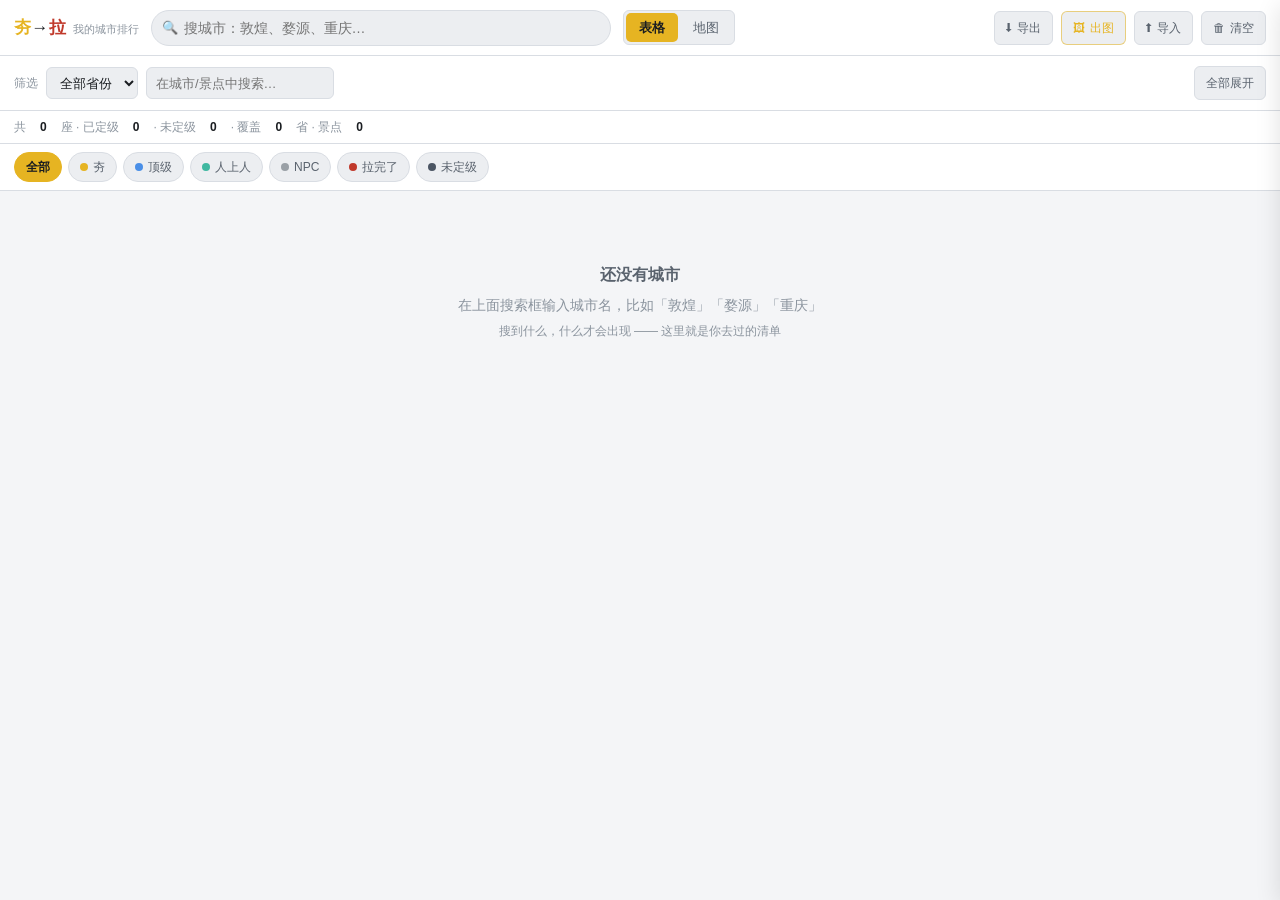
<file: index.html>
<!DOCTYPE html>
<html lang="zh-CN">
<head>
<meta charset="UTF-8">
<meta name="viewport" content="width=device-width, initial-scale=1, viewport-fit=cover, maximum-scale=5">
<meta name="theme-color" content="#0e1013">
<meta name="apple-mobile-web-app-capable" content="yes">
<meta name="mobile-web-app-capable" content="yes">
<meta name="apple-mobile-web-app-status-bar-style" content="black-translucent">
<meta name="apple-mobile-web-app-title" content="从夯到拉">
<meta name="description" content="从夯到拉 —— 中国城市旅游排行，把自己去过的城市拖进夯、顶级、人上人、NPC、拉完了五档">
<title>从夯到拉 · 我的城市旅游排行</title>
<link rel="manifest" href="manifest.json">
<link rel="icon" href="icons/icon.svg" type="image/svg+xml">
<link rel="apple-touch-icon" href="icons/icon-180.png">
<link rel="stylesheet" href="css/app.css">
</head>
<body>

<header class="app-header">
  <div class="brand">
    <span class="brand-main"><span class="hang">夯</span>→<span class="la">拉</span></span>
    <span class="brand-sub">我的城市排行</span>
  </div>

  <div class="search-wrap">
    <span class="search-icon">🔍</span>
    <input
      id="searchInput"
      class="search-input"
      type="search"
      placeholder="搜城市：敦煌、婺源、重庆…"
      autocomplete="off"
      spellcheck="false"
    >
    <button id="searchClear" class="search-clear" title="清空">✕</button>
    <div id="suggest" class="suggest"></div>
  </div>

  <div class="view-tabs">
    <button class="view-tab active" data-switch="table">表格</button>
    <button class="view-tab" data-switch="map">地图</button>
  </div>

  <div class="header-actions">
    <button id="btnExport" class="icon-btn" title="导出 JSON 备份">
      <span>⬇</span><span class="label">导出</span>
    </button>
    <button id="btnExportImg" class="icon-btn accent" title="导出排行长图（PNG）">
      <span>🖼</span><span class="label">出图</span>
    </button>
    <button id="btnImport" class="icon-btn" title="导入 JSON 备份">
      <span>⬆</span><span class="label">导入</span>
    </button>
    <button id="btnClear" class="icon-btn danger" title="清空全部">
      <span>🗑</span><span class="label">清空</span>
    </button>
  </div>
</header>

<main class="app-main">

  <!-- 表格视图 -->
  <section class="view active" data-view="table">
    <div class="table-view">
      <div class="toolbar">
        <span class="toolbar-label">筛选</span>
        <select id="provinceSelect">
          <option value="">全部省份</option>
        </select>
        <input id="tableQuery" type="text" placeholder="在城市/景点中搜索…">
        <span class="toolbar-spacer"></span>
        <button id="btnExpandAll" class="icon-btn" title="展开/收起全部档位">全部展开</button>
      </div>
      <div class="stats-bar" id="statsBar"></div>
      <div class="level-filter" id="levelFilter"></div>
      <div class="table-pane" id="tablePane"></div>
    </div>
  </section>

  <!-- 地图视图 -->
  <section class="view" data-view="map">
    <div class="map-view">
      <div class="map-pane" id="mapPane"></div>
      <div class="map-toolbar">
        <button class="map-btn" id="zoomIn" title="放大">＋</button>
        <button class="map-btn" id="zoomOut" title="缩小">－</button>
        <button class="map-btn" id="zoomReset" title="复位">⟲</button>
      </div>
      <div class="legend" id="legend"></div>
      <div class="map-hint" id="mapHint">在地图上拖动查看，滚轮或双指缩放</div>
    </div>
  </section>

</main>

<nav class="tabbar">
  <button class="active" data-switch="table">
    <span class="ti">▤</span><span>表格</span>
  </button>
  <button data-switch="map">
    <span class="ti">◉</span><span>地图</span>
  </button>
  <button id="tabExportImg">
    <span class="ti">🖼</span><span>出图</span>
  </button>
  <button id="tabExport">
    <span class="ti">⬇</span><span>备份</span>
  </button>
</nav>

<input type="file" id="fileInput" accept=".json,application/json" hidden>
<div class="toast" id="toast"></div>

<script type="module" src="src/app.js"></script>

<script>
  // 手机端底部标签栏的按钮复用顶栏逻辑
  document.getElementById('tabExport')?.addEventListener('click', () => {
    document.getElementById('btnExport')?.click();
  });
  document.getElementById('tabExportImg')?.addEventListener('click', () => {
    document.getElementById('btnExportImg')?.click();
  });

  // 注册 Service Worker，让部署版离线可用 / 添加到主屏幕后像原生 App
  // file:// 下 SW 不可用，静默跳过；GitHub Pages 走 https，正常注册
  if ('serviceWorker' in navigator && location.protocol.startsWith('http')) {
    window.addEventListener('load', () => {
      navigator.serviceWorker.register('sw.js').catch(() => {});
    });
  }
</script>

</body>
</html>
</file>
<file: css/app.css>
/* ==========================================================================
   从夯到拉 · 城市旅游排名
   样式：桌面左右分栏，手机单栏 + 底部标签栏
   ========================================================================== */

:root {
  --bg: #0e1013;
  --bg-elev: #16191d;
  --bg-elev-2: #1d2126;
  --border: #2a2f36;
  --border-strong: #3a4149;
  --text: #e8eaed;
  --text-dim: #9aa3ad;
  --text-faint: #6b747e;
  --accent: #e6b422;

  --hang: #e6b422;
  --ding: #4a8fe7;
  --ren: #3fb8a0;
  --npc: #9aa0a6;
  --la: #c0392b;
  --none: #4b5563;

  --radius: 10px;
  --radius-sm: 6px;
  --shadow: 0 6px 24px rgba(0, 0, 0, 0.45);
  --header-h: 56px;
  --tabbar-h: 56px;
  --prov-line: #4a5563;
}

@media (prefers-color-scheme: light) {
  :root {
    --bg: #f4f5f7;
    --bg-elev: #ffffff;
    --bg-elev-2: #eceef1;
    --border: #d9dde3;
    --border-strong: #c2c8d0;
    --text: #1a1d21;
    --text-dim: #5a636e;
    --text-faint: #8b949e;
    --shadow: 0 6px 24px rgba(0, 0, 0, 0.12);
    --prov-line: #9aa5b1;
  }
}

* { box-sizing: border-box; }

html, body {
  margin: 0;
  padding: 0;
  height: 100%;
  overscroll-behavior: none;
}

body {
  background: var(--bg);
  color: var(--text);
  font-family: -apple-system, BlinkMacSystemFont, "PingFang SC", "Hiragino Sans GB",
    "Microsoft YaHei", "Segoe UI", Roboto, sans-serif;
  font-size: 14px;
  line-height: 1.5;
  -webkit-font-smoothing: antialiased;
  -webkit-tap-highlight-color: transparent;
}

button, input, select, textarea {
  font: inherit;
  color: inherit;
}

button { cursor: pointer; }

/* ---------------------------------------------------------------- 顶栏 */

.app-header {
  position: sticky;
  top: 0;
  z-index: 40;
  height: var(--header-h);
  display: flex;
  align-items: center;
  gap: 12px;
  padding: 0 14px;
  background: var(--bg-elev);
  border-bottom: 1px solid var(--border);
}

.brand {
  display: flex;
  align-items: baseline;
  gap: 6px;
  flex-shrink: 0;
}

.brand-main {
  font-size: 17px;
  font-weight: 700;
  letter-spacing: 0.5px;
}

.brand-main .hang { color: var(--hang); }
.brand-main .la { color: var(--la); }

.brand-sub {
  font-size: 11px;
  color: var(--text-faint);
}

.search-wrap {
  position: relative;
  flex: 1;
  max-width: 460px;
}

.search-input {
  width: 100%;
  height: 36px;
  padding: 0 34px 0 32px;
  background: var(--bg-elev-2);
  border: 1px solid var(--border);
  border-radius: 18px;
  outline: none;
  transition: border-color 0.15s;
}

.search-input:focus { border-color: var(--accent); }

.search-icon {
  position: absolute;
  left: 11px;
  top: 50%;
  transform: translateY(-50%);
  color: var(--text-faint);
  pointer-events: none;
  font-size: 13px;
}

.search-clear {
  position: absolute;
  right: 8px;
  top: 50%;
  transform: translateY(-50%);
  width: 20px;
  height: 20px;
  display: none;
  align-items: center;
  justify-content: center;
  background: var(--border);
  border: none;
  border-radius: 50%;
  color: var(--text-dim);
  font-size: 12px;
  line-height: 1;
}

.search-clear.show { display: flex; }

.suggest {
  position: absolute;
  top: calc(100% + 6px);
  left: 0;
  right: 0;
  max-height: 320px;
  overflow-y: auto;
  background: var(--bg-elev);
  border: 1px solid var(--border-strong);
  border-radius: var(--radius);
  box-shadow: var(--shadow);
  display: none;
  z-index: 50;
}

.suggest.show { display: block; }

.suggest-item {
  display: flex;
  align-items: center;
  gap: 10px;
  padding: 9px 12px;
  border-bottom: 1px solid var(--border);
  cursor: pointer;
}

.suggest-item:last-child { border-bottom: none; }
.suggest-item:hover, .suggest-item.active { background: var(--bg-elev-2); }

.suggest-name { font-weight: 600; }

.suggest-prov {
  font-size: 11px;
  color: var(--text-faint);
  background: var(--bg-elev-2);
  padding: 1px 6px;
  border-radius: 4px;
}

.suggest-alias {
  flex: 1;
  font-size: 11px;
  color: var(--text-dim);
  overflow: hidden;
  text-overflow: ellipsis;
  white-space: nowrap;
}

.suggest-add {
  font-size: 11px;
  color: var(--accent);
  border: 1px solid var(--accent);
  padding: 1px 7px;
  border-radius: 4px;
  flex-shrink: 0;
}

.suggest-item.is-added .suggest-add {
  color: var(--text-faint);
  border-color: var(--border-strong);
}

.suggest-empty {
  padding: 16px;
  text-align: center;
  color: var(--text-faint);
  font-size: 13px;
}

.header-actions {
  display: flex;
  gap: 8px;
  margin-left: auto;
  flex-shrink: 0;
}

.icon-btn {
  height: 34px;
  padding: 0 11px;
  background: var(--bg-elev-2);
  border: 1px solid var(--border);
  border-radius: var(--radius-sm);
  color: var(--text-dim);
  font-size: 12px;
  display: inline-flex;
  align-items: center;
  gap: 5px;
  transition: all 0.15s;
  white-space: nowrap;
}

.icon-btn:hover { border-color: var(--border-strong); color: var(--text); }
.icon-btn.danger:hover { border-color: var(--la); color: var(--la); }
.icon-btn[disabled] { opacity: 0.5; pointer-events: none; }

/* 出图按钮是主推功能，给个描边强调 */
.icon-btn.accent {
  border-color: rgba(230, 180, 34, 0.55);
  color: var(--accent);
}

.icon-btn.accent:hover {
  border-color: var(--accent);
  background: rgba(230, 180, 34, 0.12);
}

/* ------------------------------------------------------------ 视图切换 */

.view-tabs {
  display: flex;
  gap: 2px;
  background: var(--bg-elev-2);
  border: 1px solid var(--border);
  border-radius: var(--radius-sm);
  padding: 2px;
  flex-shrink: 0;
}

.view-tab {
  padding: 5px 13px;
  background: transparent;
  border: none;
  border-radius: 5px;
  color: var(--text-dim);
  font-size: 13px;
  transition: all 0.15s;
}

.view-tab.active {
  background: var(--accent);
  color: #1a1d21;
  font-weight: 600;
}

/* ---------------------------------------------------------------- 主体 */

.app-main {
  height: calc(100dvh - var(--header-h));
  overflow: hidden;
}

.view {
  height: 100%;
  display: none;
}

.view.active { display: flex; }

/* ---------------------------------------------------------------- 地图 */

.map-view {
  flex: 1;
  position: relative;
  overflow: hidden;
  min-width: 0;
}

.map-pane {
  position: absolute;
  inset: 0;
  background: var(--bg);
  overflow: hidden;
  touch-action: none;
}

#mapSvg {
  width: 100%;
  height: 100%;
  display: block;
  cursor: grab;
}

#mapSvg.dragging { cursor: grabbing; }

/* 省级界线层：单独一层、单独样式，叠在地级市地块之上。
   底图是 370 个地级市拼的，省界若跟市界一个粗细就完全看不出省份分界，
   所以这里更粗（1.1）、更亮、并带一点光晕，让省界一眼可辨。 */
.province {
  fill: none;
  stroke: var(--prov-line, #5a6674);
  stroke-width: 1.1;
  vector-effect: non-scaling-stroke;
  stroke-linejoin: round;
  pointer-events: none;
  transition: stroke 0.2s;
}

.province.has-cities { stroke: var(--accent); }

/* 地级市填色底图 */
.city-area {
  fill: var(--bg-elev);
  stroke: #262b31;
  stroke-width: 0.35;
  vector-effect: non-scaling-stroke;
  transition: fill 0.18s ease, fill-opacity 0.18s ease;
}

.city-area.painted { cursor: pointer; }

.city-area.painted:hover {
  stroke: var(--text);
  stroke-width: 1;
}

.city-area.selected {
  stroke: #fff;
  stroke-width: 1.8;
}

.city-dot {
  cursor: pointer;
  transition: r 0.15s;
}

.city-dot circle {
  stroke: rgba(0, 0, 0, 0.5);
  stroke-width: 0.8;
  vector-effect: non-scaling-stroke;
}

/* 直辖市/大地块城市也画点：整图缩放下地块太小，只靠填色找不到。
   点小一号、不要描边，跟县级重镇的大点区分开。 */
.city-dot.is-area circle {
  stroke-width: 0.6;
  stroke: rgba(255, 255, 255, 0.35);
}

.city-dot:hover circle,
.city-dot.selected circle {
  stroke: #fff;
  stroke-width: 2;
}

.city-dot text {
  fill: var(--text);
  font-size: 9px;
  font-weight: 600;
  text-anchor: middle;
  paint-order: stroke;
  stroke: var(--bg);
  stroke-width: 2.5;
  stroke-linejoin: round;
  pointer-events: none;
  user-select: none;
}

.map-toolbar {
  position: absolute;
  top: 12px;
  right: 12px;
  display: flex;
  flex-direction: column;
  gap: 6px;
}

.map-btn {
  width: 34px;
  height: 34px;
  display: flex;
  align-items: center;
  justify-content: center;
  background: var(--bg-elev);
  border: 1px solid var(--border-strong);
  border-radius: var(--radius-sm);
  color: var(--text-dim);
  font-size: 15px;
  box-shadow: var(--shadow);
}

.map-btn:hover { color: var(--text); border-color: var(--accent); }

.legend {
  position: absolute;
  left: 12px;
  bottom: 12px;
  background: var(--bg-elev);
  border: 1px solid var(--border);
  border-radius: var(--radius);
  padding: 9px 11px;
  box-shadow: var(--shadow);
  max-width: 190px;
}

.legend-title {
  font-size: 11px;
  color: var(--text-faint);
  margin-bottom: 7px;
  letter-spacing: 0.5px;
}

.legend-row {
  display: flex;
  align-items: center;
  gap: 7px;
  font-size: 12px;
  padding: 2px 0;
  cursor: pointer;
  border-radius: 4px;
}

.legend-row:hover { background: var(--bg-elev-2); }
.legend-row.muted { opacity: 0.35; }

.legend-swatch {
  width: 11px;
  height: 11px;
  border-radius: 3px;
  flex-shrink: 0;
}

.legend-count {
  margin-left: auto;
  color: var(--text-faint);
  font-size: 11px;
  font-variant-numeric: tabular-nums;
}

.map-hint {
  position: absolute;
  left: 50%;
  top: 50%;
  transform: translate(-50%, -50%);
  text-align: center;
  color: var(--text-faint);
  pointer-events: none;
  padding: 20px;
}

.map-hint strong {
  display: block;
  font-size: 15px;
  color: var(--text-dim);
  margin-bottom: 5px;
}

/* ------------------------------------------------------------ 表格 */

.table-view {
  flex: 1;
  display: flex;
  flex-direction: column;
  overflow: hidden;
  min-width: 0;
}

.table-pane {
  flex: 1;
  display: flex;
  flex-direction: column;
  overflow: hidden;
  min-height: 0;
}

.toolbar-spacer { flex: 1; }

.level-filter {
  display: flex;
  gap: 6px;
  padding: 8px 14px;
  flex-wrap: wrap;
  border-bottom: 1px solid var(--border);
  background: var(--bg-elev);
}

.toolbar {
  display: flex;
  align-items: center;
  gap: 8px;
  padding: 10px 14px;
  border-bottom: 1px solid var(--border);
  background: var(--bg-elev);
  flex-wrap: wrap;
}

.toolbar select,
.toolbar input[type="text"] {
  height: 32px;
  padding: 0 9px;
  background: var(--bg-elev-2);
  border: 1px solid var(--border);
  border-radius: var(--radius-sm);
  outline: none;
  font-size: 13px;
}

.toolbar select:focus,
.toolbar input:focus { border-color: var(--accent); }

.toolbar-label {
  font-size: 12px;
  color: var(--text-faint);
}

.chip {
  height: 30px;
  padding: 0 11px;
  background: var(--bg-elev-2);
  border: 1px solid var(--border);
  border-radius: 15px;
  color: var(--text-dim);
  font-size: 12px;
  display: inline-flex;
  align-items: center;
  gap: 5px;
}

.chip.active {
  background: var(--accent);
  border-color: var(--accent);
  color: #1a1d21;
  font-weight: 600;
}

.chip .dot {
  width: 8px;
  height: 8px;
  border-radius: 50%;
}

.stats-bar {
  display: flex;
  gap: 14px;
  padding: 7px 14px;
  font-size: 12px;
  color: var(--text-faint);
  border-bottom: 1px solid var(--border);
  background: var(--bg-elev);
  overflow-x: auto;
  white-space: nowrap;
}

.stats-bar b {
  color: var(--text);
  font-variant-numeric: tabular-nums;
}

.board {
  flex: 1;
  overflow-y: auto;
  padding: 12px 14px 24px;
  -webkit-overflow-scrolling: touch;
}

.tier-row {
  display: flex;
  gap: 0;
  margin-bottom: 10px;
  border-radius: var(--radius);
  overflow: hidden;
  border: 1px solid var(--border);
  background: var(--bg-elev);
  min-height: 76px;
}

.tier-row.drop-target {
  border-color: var(--accent);
  box-shadow: 0 0 0 2px rgba(230, 180, 34, 0.25);
}

.tier-row.collapsed .tier-items {
  display: none;
}

.tier-row.collapsed {
  min-height: 0;
}

.tier-row.collapsed .tier-label {
  width: 100%;
  flex-direction: row;
  gap: 8px;
  padding: 9px 12px;
  justify-content: flex-start;
}

.tier-row.collapsed .tier-label .tl-name { font-size: 14px; }
.tier-row.collapsed .tier-label .tl-sub { display: inline; }
.tier-row.collapsed .tier-label .tl-count { margin-left: auto; }

.tier-label { cursor: pointer; user-select: none; }

.tier-label {
  width: 92px;
  flex-shrink: 0;
  display: flex;
  flex-direction: column;
  align-items: center;
  justify-content: center;
  gap: 3px;
  padding: 8px 6px;
  color: #12151a;
  font-weight: 700;
  text-align: center;
}

.tier-label .tl-name { font-size: 15px; line-height: 1.1; }
.tier-label .tl-sub { font-size: 9px; opacity: 0.75; font-weight: 500; }
.tier-label .tl-count {
  font-size: 10px;
  background: rgba(0, 0, 0, 0.22);
  border-radius: 8px;
  padding: 0 6px;
  font-variant-numeric: tabular-nums;
}

.tier-items {
  flex: 1;
  display: flex;
  flex-wrap: wrap;
  align-content: flex-start;
  gap: 7px;
  padding: 9px;
  min-height: 76px;
}

.tier-items:empty::after {
  content: "拖到这里";
  color: var(--text-faint);
  font-size: 12px;
  align-self: center;
  padding-left: 4px;
}

.city-card {
  display: inline-flex;
  align-items: center;
  gap: 6px;
  padding: 6px 10px;
  background: var(--bg-elev-2);
  border: 1px solid var(--border);
  border-radius: var(--radius-sm);
  cursor: grab;
  user-select: none;
  transition: transform 0.12s, border-color 0.12s, box-shadow 0.12s;
  touch-action: none;
  max-width: 100%;
}

.city-card:hover {
  border-color: var(--border-strong);
  box-shadow: 0 2px 8px rgba(0, 0, 0, 0.25);
}

.city-card.dragging {
  opacity: 0.4;
  cursor: grabbing;
}

.city-card.selected {
  border-color: var(--accent);
  box-shadow: 0 0 0 1px var(--accent);
}

.city-card .cc-name {
  font-weight: 600;
  font-size: 13px;
  white-space: nowrap;
}

.city-card .cc-prov {
  font-size: 10px;
  color: var(--text-faint);
  white-space: nowrap;
}

.city-card .cc-spots {
  font-size: 10px;
  color: var(--text-faint);
  background: var(--bg);
  border-radius: 8px;
  padding: 0 5px;
  font-variant-numeric: tabular-nums;
}

/* 拖拽浮层 */
.drag-ghost {
  position: fixed;
  pointer-events: none;
  z-index: 999;
  opacity: 0.92;
  transform: translate(-50%, -50%) scale(1.05);
  box-shadow: var(--shadow);
}

.drag-ghost .city-card {
  border-color: var(--accent);
  background: var(--bg-elev);
  cursor: grabbing;
}

.empty-state {
  text-align: center;
  padding: 60px 24px;
  color: var(--text-faint);
}

.empty-state strong {
  display: block;
  font-size: 16px;
  color: var(--text-dim);
  margin-bottom: 8px;
}

.empty-state p { margin: 0 0 6px; }

.empty-state .hint {
  font-size: 12px;
  color: var(--text-faint);
}

/* ------------------------------------------------------------ 详情面板 */

.detail {
  position: fixed;
  top: 0;
  right: 0;
  bottom: 0;
  width: 380px;
  max-width: 100%;
  background: var(--bg-elev);
  border-left: 1px solid var(--border);
  box-shadow: var(--shadow);
  transform: translateX(100%);
  transition: transform 0.22s ease;
  z-index: 60;
  display: flex;
  flex-direction: column;
}

.detail.open { transform: translateX(0); }

.detail-head {
  display: flex;
  align-items: flex-start;
  gap: 10px;
  padding: 14px 16px;
  border-bottom: 1px solid var(--border);
}

.detail-title { flex: 1; min-width: 0; }

.detail-title h2 {
  margin: 0;
  font-size: 19px;
  line-height: 1.2;
}

.detail-meta {
  font-size: 12px;
  color: var(--text-faint);
  margin-top: 3px;
}

.detail-close {
  width: 30px;
  height: 30px;
  flex-shrink: 0;
  display: flex;
  align-items: center;
  justify-content: center;
  background: var(--bg-elev-2);
  border: 1px solid var(--border);
  border-radius: var(--radius-sm);
  color: var(--text-dim);
  font-size: 16px;
}

.detail-close:hover { color: var(--text); }

.detail-body {
  flex: 1;
  overflow-y: auto;
  padding: 14px 16px 28px;
}

.field { margin-bottom: 18px; }

.field-label {
  font-size: 11px;
  color: var(--text-faint);
  letter-spacing: 0.6px;
  margin-bottom: 8px;
  text-transform: uppercase;
}

.level-picker {
  display: flex;
  flex-wrap: wrap;
  gap: 6px;
}

.level-opt {
  padding: 5px 11px;
  border-radius: var(--radius-sm);
  border: 1px solid var(--border);
  background: var(--bg-elev-2);
  color: var(--text-dim);
  font-size: 13px;
  transition: all 0.15s;
}

.level-opt.active {
  color: #12151a;
  font-weight: 700;
  border-color: transparent;
}

.spot-list {
  display: flex;
  flex-wrap: wrap;
  gap: 6px;
  margin-bottom: 8px;
}

.spot {
  display: inline-flex;
  align-items: center;
  gap: 5px;
  padding: 4px 9px;
  background: var(--bg-elev-2);
  border: 1px solid var(--border);
  border-radius: 14px;
  font-size: 12px;
}

.spot button {
  background: none;
  border: none;
  color: var(--text-faint);
  font-size: 14px;
  line-height: 1;
  padding: 0;
}

.spot button:hover { color: var(--la); }

.spot-empty {
  font-size: 12px;
  color: var(--text-faint);
  padding: 4px 0;
}

.spot-add {
  display: flex;
  gap: 6px;
}

.spot-add input {
  flex: 1;
  height: 32px;
  padding: 0 9px;
  background: var(--bg-elev-2);
  border: 1px solid var(--border);
  border-radius: var(--radius-sm);
  outline: none;
  font-size: 13px;
}

.spot-add input:focus { border-color: var(--accent); }

.spot-add button {
  height: 32px;
  padding: 0 13px;
  background: var(--accent);
  border: none;
  border-radius: var(--radius-sm);
  color: #1a1d21;
  font-weight: 600;
  font-size: 13px;
}

.note-area {
  width: 100%;
  min-height: 82px;
  padding: 9px;
  background: var(--bg-elev-2);
  border: 1px solid var(--border);
  border-radius: var(--radius-sm);
  outline: none;
  resize: vertical;
  font-size: 13px;
  line-height: 1.55;
}

.note-area:focus { border-color: var(--accent); }

.detail-foot {
  display: flex;
  gap: 8px;
  padding: 12px 16px;
  border-top: 1px solid var(--border);
}

.btn {
  height: 36px;
  padding: 0 14px;
  background: var(--bg-elev-2);
  border: 1px solid var(--border);
  border-radius: var(--radius-sm);
  color: var(--text-dim);
  font-size: 13px;
  display: inline-flex;
  align-items: center;
  justify-content: center;
  gap: 5px;
}

.btn:hover { border-color: var(--border-strong); color: var(--text); }
.btn.primary { background: var(--accent); border-color: var(--accent); color: #1a1d21; font-weight: 600; }
.btn.danger:hover { border-color: var(--la); color: var(--la); }
.btn.grow { flex: 1; }

/* ------------------------------------------------------------ 提示条 */

.toast {
  position: fixed;
  left: 50%;
  bottom: 76px;
  transform: translate(-50%, 12px);
  padding: 9px 18px;
  background: var(--bg-elev);
  border: 1px solid var(--border-strong);
  border-radius: 20px;
  box-shadow: var(--shadow);
  font-size: 13px;
  opacity: 0;
  pointer-events: none;
  transition: opacity 0.2s, transform 0.2s;
  z-index: 200;
  max-width: 90vw;
  text-align: center;
}

.toast.show {
  opacity: 1;
  transform: translate(-50%, 0);
}

/* ------------------------------------------------------------ 底部标签 */

.tabbar {
  position: fixed;
  left: 0;
  right: 0;
  bottom: 0;
  height: var(--tabbar-h);
  display: none;
  background: var(--bg-elev);
  border-top: 1px solid var(--border);
  z-index: 45;
  padding-bottom: env(safe-area-inset-bottom, 0);
}

.tabbar button {
  flex: 1;
  background: none;
  border: none;
  color: var(--text-faint);
  font-size: 11px;
  display: flex;
  flex-direction: column;
  align-items: center;
  justify-content: center;
  gap: 2px;
}

.tabbar button.active { color: var(--accent); }
.tabbar button .ti { font-size: 17px; line-height: 1; }

#tabExportImg { color: var(--accent); }

/* ------------------------------------------------------------ 遮罩 */

.scrim {
  position: fixed;
  inset: 0;
  background: rgba(0, 0, 0, 0.5);
  opacity: 0;
  pointer-events: none;
  transition: opacity 0.22s;
  z-index: 55;
}

.scrim.show { opacity: 1; pointer-events: auto; }

/* ==========================================================================
   响应式
   ========================================================================== */

/* 窄屏：单栏 + 底部标签栏 */
@media (max-width: 720px) {
  .app-header {
    padding: 0 10px;
    gap: 8px;
  }

  .brand-sub { display: none; }

  .view-tabs { display: none; }

  .header-actions .label { display: none; }

  .icon-btn { padding: 0 9px; }

  .app-main {
    height: calc(100dvh - var(--header-h) - var(--tabbar-h));
  }

  .tabbar { display: flex; }

  .detail {
    width: 100%;
    top: auto;
    height: 82dvh;
    border-left: none;
    border-top: 1px solid var(--border);
    border-radius: 14px 14px 0 0;
    transform: translateY(100%);
  }

  .detail.open { transform: translateY(0); }

  .toast { bottom: calc(var(--tabbar-h) + 20px); }

  .tier-label { width: 66px; }
  .tier-label .tl-name { font-size: 13px; }
  .tier-label .tl-sub { display: none; }

  .legend {
    max-width: 150px;
    padding: 7px 9px;
    font-size: 11px;
  }

  .board { padding: 10px 10px 20px; }
}

/* 超窄屏 */
@media (max-width: 400px) {
  .city-card .cc-prov { display: none; }
  .tier-label { width: 56px; }
}

/* 宽屏：详情面板并排不遮挡 */
@media (min-width: 1100px) {
  .detail {
    position: fixed;
    width: 400px;
  }
}

@media (prefers-reduced-motion: reduce) {
  * { transition: none !important; animation: none !important; }
}
</file>
